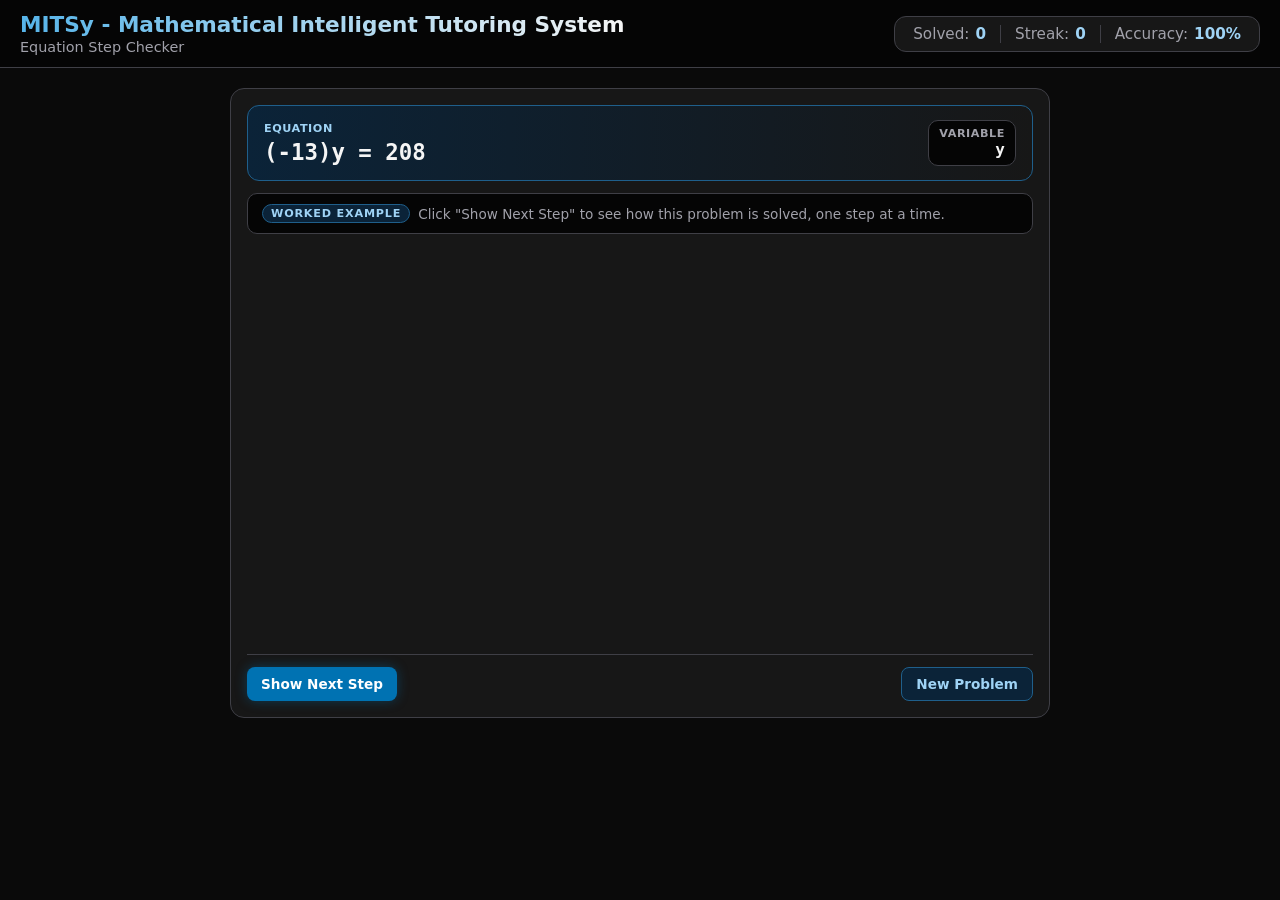
<file: index.html>
<!DOCTYPE html>
<html lang="en">
    <head>
        <meta charset="UTF-8">
        <meta name="viewport" content="width=device-width, initial-scale=1.0">
        <title>MITSy</title>
        <link rel="stylesheet" href="style.css">
        <script src="script.js" defer></script>
    </head>
    <body>
        <!--Header-->
        <header class="header">
            <div class="appName">
                <div>
                    <h1 class="appTitle">MITSy - Mathematical Intelligent Tutoring System</h1>
                    <p class="appSubtitle">Equation Step Checker</p>
                </div>
            </div>
            <div class="stats">
                <div class="stat">Solved: <strong id="statSolved">0</strong></div> 
                <div class="stat">Streak: <strong id="statStreak">0</strong></div>
                <div class="stat">Accuracy: <strong id="statAccuracy">100%</strong></div>
            </div>
        </header>

        <!--Problem Area-->
        <main class="problemArea">
            <section class="workSpace">
                <!--Equation Area-->
                <div class="equationArea">
                    <div>
                        <div class="label equationLabel">Equation</div>
                        <p class="currentEquation" id="currentEquation"></p>
                    </div>
                    <div class="variableArea">
                        <div class="label">Variable</div>
                        <div class="variableValue" id="variableValue"></div>
                    </div>
                </div>
                <!--Mastery Area-->
                <div class="mastery" id="mastery"></div>
                <!--Mode Notice and Hints-->
                <p class="modeNotice" id="modeNotice" hidden></p>
                <div class="hintBox" id="hintBox" hidden></div>
                <div class="referralBox" id="referralBox" hidden></div>
                <!--Steps Area-->
                <div class="stepsArea">
                    <div class="emptySteps" id="emptySteps">
                        <p class="emptyLabel">No steps entered yet.</p>
                        <p class="emptyHint">Click "Add First Step" to type your first line in solving <span id="emptyEquation"></span>.</p>
                        <button class="btn btnOne" id="firstStep">Add First Step</button>
                    </div>
                    <div id="stepsList"></div>
                </div>
                <!--Footer-->
                <div class="footer">
                    <button class="btn btnOne" id="showStep">Show Next Step</button>
                    <button class="btn btnTwo" id="nextStep">Add Next Step</button>
                    <button class="btn btnTwo" id="hintBtn">Hint</button>
                    <button class="btn btnOne" id="submitSolution">Submit Solution</button>
                    <button class="btn btnTwo" id="newProblem">New Problem</button>
                </div>
            </section>
        </main>
    </body>
</html>
</file>
<file: style.css>
:root{
    --bg: #0a0a0a;
    --header-bg: #050505;
    --panel: #171717;
    --border: #3f3f46;
    --border-accent: #1f5f8b;       /*6b21a8*/
    --text: #f5f5f5;
    --muted: #a1a1aa;
    --accent: #0072b2;              /*9333ea*/
    --accent-soft: #9fd3f5;         /*c084fc*/
    --accent-dark: #0b2338;
    --success: #56b4e9;             /*#34d399*/
    --error: #e69f00;               /*#f87171*/
    --fonts: system-ui, -apple-system, "Segoe UI", Roboto, sans-serif;
    --mono: ui-monospace, "SFMono-Regular", Consolas, monospace;
}

body{
    margin: 0;
    background: var(--bg);
    color: var(--text);
    font-family: var(--fonts);
}
*{
    box-sizing: border-box;
}

button:focus-visible{
    outline: 2px solid var(--accent-soft);
    outline-offset: 2px;
}

/* Header Styling */
.header{
    display: flex;
    flex-wrap: wrap;
    gap: 12px;
    align-items: center;
    justify-content: space-between;
    padding: 12px 20px;
    background: var(--header-bg);
    border-bottom: 1px solid var(--border); 
}

.appName{
    display: flex;
    align-items: center;
    gap: 14px;
}


.appTitle{
    margin: 0;
    font-size: 1.35rem;
    font-weight: 700;
    background: linear-gradient(90deg, var(--success), #f5f5f5);
    -webkit-background-clip: text;
    background-clip: text;
    color: transparent;
}   

.appSubtitle{
    margin: 2px 0 0;
    font-size: 0.9rem;
    color: var(--muted);
}

.stats{
    display: flex;
    align-items: center;
    padding: 8px 4px;
    background: var(--panel);
    border: 1px solid var(--border);
    border-radius: 12px;
}

.stat{
    display: flex;
    align-items: center;
    gap: 6px;
    padding: 0 14px;
    font-size: 0.95rem;
    color: var(--muted);
}

.stat + .stat{
    border-left: 1px solid var(--border);
}

.stat strong{
    color: var(--accent-soft);
}

.stat svg{
    width: 18px;
    height: 18px;
}

/* Problem Area Styling */
.problemArea{
    max-width: 860px;
    margin: 0 auto;
    padding: 20px;
}

.workSpace{
    display: flex;
    flex-direction: column;
    min-height: 70vh;
    padding: 16px;
    background: var(--panel);
    border: 1px solid var(--border);
    border-radius: 14px;
}

.equationArea{
    display: flex;
    align-items: center;
    justify-content: space-between;
    padding: 14px 16px;
    border: 1px solid var(--border-accent);
    border-radius: 12px;
    background: linear-gradient(90deg, var(--accent-dark), #171717);
}

.label{
    font-size: 0.7rem;
    font-weight: 600;
    letter-spacing: 0.05em;
    text-transform: uppercase;
}

.equationLabel{
    color: var(--accent-soft);
}

.currentEquation{
    margin: 4px 0 0;
    font-family: var(--mono);
    font-size: 1.4rem;
    font-weight: 700;
}

.variableArea{
    min-width: 60px;
    padding: 6px 10px;
    text-align: right;
    background: var(--header-bg);
    border: 1px solid var(--border);
    border-radius: 10px;
}

.variableArea .label{
    color: var(--muted);
}

.variableValue{
    font-family: var(--mono);
    font-weight: 700;
    color: var(--text);
}

.stepsArea{
    flex: 1;
    margin-top: 16px;
}

.emptySteps{
    padding: 28px 16px;
    text-align: center;
    color: var(--muted);
    border: 1px dashed var(--border);
    border-radius: 12px;
}

.emptySteps svg{
    width: 32px;
    height: 32px;
}

.emptyLabel{
    margin: 10px 0 4px;
    font-weight: 700;
    color: var(--text);
}

.emptyHint{
    margin: 0 0 14px;
    font-size: 0.8rem;
}
.footer{
    display: flex;
    justify-content: space-between;
    margin-top: 16px;
    padding-top: 12px;
    border-top: 1px solid var(--border);
}
.btn{
    display: inline-flex;
    align-items: center;
    gap: 6px;
    padding: 8px 14px;
    font: 600 0.85rem var(--fonts);
    border-radius: 8px;
    cursor: pointer;
}
.btn svg{
    width: 16px;
    height: 16px;
}

.btnOne{
    color: #fff;
    background: var(--accent);
    border: none;
    box-shadow: 0 0 12px rgba(0, 114, 178, 0.4);
}
.btnTwo{
    color: var(--accent-soft);
    background: var(--accent-dark);
    border: 1px solid var(--border-accent);
}
.btn:disabled{
    opacity: 0.5;
    cursor: not-allowed;
}


/* Steps Styling*/
.stepRow{
    display: flex;
    align-items: center;
    gap: 10px;
    margin-bottom: 10px;
}

.stepNumber{
    display: flex;
    align-items: center;
    justify-content: center;
    flex-shrink: 0;
    width: 30px;
    height: 30px;
    border-radius: 50%;
    background: var(--header-bg);
    border: 1px solid var(--border);
    color: var(--muted);
    font-size: 0.8rem;
    font-weight: 700;
}

.stepInput{
    flex: 1;
    padding: 10px 12px;
    font: 1.1rem var(--mono);
    color: var(--text);
    background: var(--header-bg);
    border: 1px solid var(--border);
    border-radius: 8px;
}

.stepInput:focus{
    outline: none;
    border-color: var(--accent-soft);
}

.stepInput.correct{
    border-color: var(--success);
}
.stepInput.wrong, .stepInput.invalid{
    border-color: var(--error);
}

.stepFeedback{
    margin: -4px 0 12px 40px;
    font-size: 0.85rem;
}
.stepFeedback.correct{
    color: var(--success);
}
.stepFeedback.correct::before{
    content: "\2713\00A0";
    font-weight: 700;
}
.stepFeedback.wrong, .stepFeedback.invalid{
    color: var(--error);
}
.stepFeedback.wrong::before{
    content: "\2715\00A0";
    font-weight: 700;
}
.stepFeedback.invalid::before{
    content: "\26A0\00A0";
    font-weight: 700;
}
.mastery{
    display: flex;
    align-items: center;
    gap: 8px;
    flex-wrap: wrap;
    margin-top: 12px;
    padding: 10px 14px;
    font-size: 0.85rem;
    color: var(--muted);
    background: var(--header-bg);
    border: 1px solid var(--border);
    border-radius: 10px;
}
.dot{
    display: inline-flex;
    align-items: center;
    justify-content: center;
    width: 16px;
    height: 16px;
    border-radius: 50%;
    border: 1px solid var(--border);
    font-size: 0.6rem;
    font-weight: 700;
    color: #0a0a0a;
}
.dot.hit{
    background: var(--success);
    border-color: var(--success);
}
.dot.hit::after{
    content: "\2713";
}
.dot.miss{
    background: var(--error);
    border-color: var(--error);
}
.dot.miss::after{
    content: "\2715";
}
.mastery.done{
    display: block;
    color: var(--success);
    border-color: var(--success);
}
.mastery.done strong{
    font-family: var(--mono);
    font-size: 1rem;
}

.modeBadge{
    padding: 2px 8px;
    border-radius: 999px;
    font-size: 0.7rem;
    font-weight: 700;
    text-transform: uppercase;
    letter-spacing: 0.05rem;
    color: #fff;
    background: var(--accent);
}
.modeBadge.guided{
    color: var(--accent-soft);
    background: var(--accent-dark);
    border: 1px solid var(--border-accent);
}
.modeNotice{
    margin: 10px 0 0;
    padding: 8px 12px;
    font-size: 0.85rem;
    color: var(--accent-soft);
    border: 1px solid var(--border-accent);
    border-radius: 8px;
}
.hintBox{
    margin-top: 10px;
    padding: 8px 12px;
    font-size: 0.85rem;
    background: var(--accent-dark);
    border: 1px solid var(--border-accent);
    border-radius: 8px;
}
.hintBox p{
    margin: 4px 0;
}

.footer{
    gap: 10px;
}
#newProblem{
    margin-left: auto;
}
[hidden]{
    display: none !important;
}

.workedEquation{
    flex:1;
    padding:  10px 12px;
    font: 1.1rem var(--mono);
    color: var(--text);
    background: var(--header-bg);
    border: 1px solid var(--border-accent);
    border-radius: 8px;
}
.workedWhy{
    margin: -4px 0 12px 40px;
    font-size: 0.85rem;
    color: var(--accent-soft);
}

.referralBox{
    margin-top: 10px;
    padding: 10px 14px;
    font-size: 0.85rem;
    background: var(--accent-dark);
    border: 1px solid var(--accent-soft);
    border-radius: 8px;
}
.referralBox p{
    margin: 0 0 8px;
}
.referralBox a{
    text-decoration: none;
}

.reasonSelect{
    flex-shrink: 0;
    max-width: 230px;
    padding: 9px 8px;
    font: 0.85rem var(--fonts);
    color: var(--text);
    background: var(--header-bg);
    border: 1px solid var(--border-accent);
    border-radius: 8px;
}

.reasonSelect:focus{
    outline: none;
    border-color: var(--accent-soft);
}
.stepInput:disabled{
    opacity: 0.6;
}
</file>
